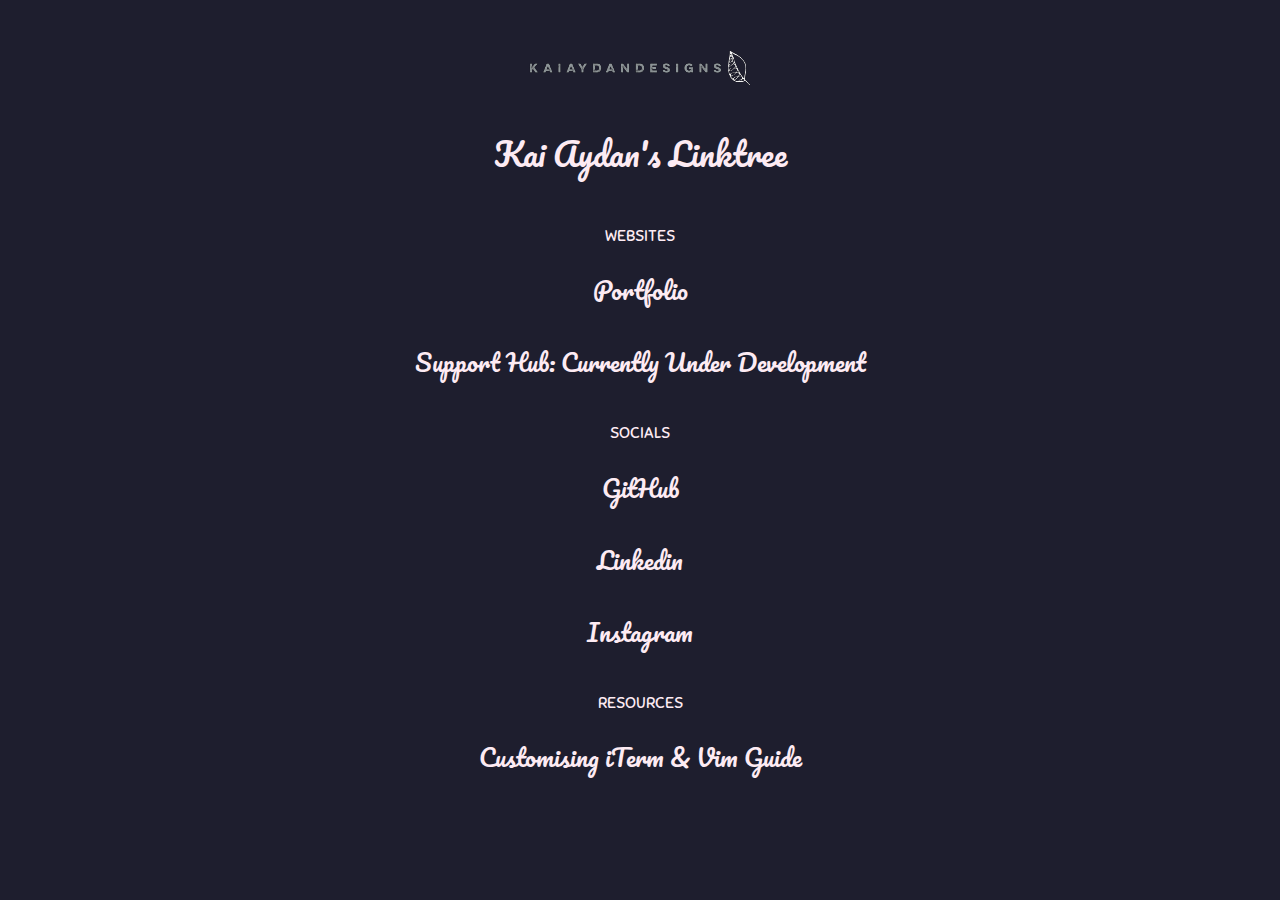
<file: index.html>
<!DOCTYPE html>
<html lang="en">
<head>
    <meta charset="UTF-8">
    <meta name="viewport" content="width=device-width, initial-scale=1.0">
    <title>Kai Aydan's Linktree</title>
    <link rel="preconnect" href="https://fonts.googleapis.com">
    <link rel="preconnect" href="https://fonts.gstatic.com" crossorigin>
    <link href="https://fonts.googleapis.com/css2?family=Pacifico&display=swap" rel="stylesheet">
    <link href="https://fonts.googleapis.com/css2?family=Pacifico&family=Sniglet:wght@400;800&display=swap" rel="stylesheet">
    <style>
        header, footer {
            background-color: transparent;
        }
        body {
            font-family: Arial, sans-serif;
            margin: 0;
            padding: 0;
            background-color: #1e1e2e;
        }
        .container {
            max-width: 600px;
            margin: 0px auto;
            padding: 20px;
            background-color: transparent;
            align-content: center;

        }
        h1 {
            text-align: center;
            margin-bottom: 45px;
            font-family: 'Pacifico', cursive;
            font-weight: 400;
            font-style: normal;
            color: #fdebf3;
        }

        h2 {
            text-align: center;
            font-family: "Sniglet", system-ui;
            font-weight: 400;
            font-style: normal;
            font-size: medium;
            text-transform: uppercase;
            color: #fdebf3;
            margin-top: 30px;
        }
            
        .link {
            display: block;
            padding: 10px;
            margin-bottom: 10px;
            background-color: transparent;
            border-radius: 5px;
            text-align: center;
            font-family: 'Pacifico', cursive;
            font-weight: 400;
            font-style: normal;
            text-decoration: none;
            font-size: x-large;
            color: #fdebf3;
            transition: all 0.2s ease-in-out;        
            
        }

        .link:hover {
            background-color: transparent;
            color: #1e1e2e;
            text-shadow:1px 1px 10px #fff, 1px 1px 10px #ccc;

        }

        h4 {
            display: block;
            padding: 0;
            margin: 0;
            background-color: transparent;
            border-radius: 5px;
            text-align: center;
            font-family: 'Pacifico', cursive;
            font-weight: 400;
            font-style: normal;
            text-decoration: none;
            font-size: x-large;
            color: #fdebf3;
            transition: all 0.2s ease-in-out;        
            
        }

        h4:hover {
            background-color: transparent;
            color: #1e1e2e;
            text-shadow:1px 1px 10px #fff, 1px 1px 10px #ccc;

        }


        .center {

            display: block;
            margin-left: auto;
            margin-right: auto;
            width: 50%;
        }

    </style>
</head>
<body>
    </div>
    <div class="container">
        <p style="text-align:center;"><img width="250" src="Resources\logo.svg" alt="Logo"></p>
        <h1>Kai Aydan's Linktree</h1>
        <h2>Websites</h2>
        <a href="https://knbyte.site/" class="link" target="_blank">Portfolio</a>
        <a href="https://kaiaydansupporthub.site" class="link" target="_blank">Support Hub: Currently Under Development</a>
        <!-- <a href="" class="link" target="_blank">ThinkSmall</a> -->

        
        <h2>Socials</h2>
        <a href="https://github.com/knbyte" class="link" target="_blank">GitHub</a>
        <a href="https://www.linkedin.com/in/kai-aydan-north/" class="link" target="_blank">Linkedin</a>
        <!--<a href="https:" class="link">Discord</a>-->
        <a href="https://instagram.com/knbyte_" class="link"target="_blank">Instagram</a>

        <h2>Resources</h2>
        <a href="Resources\Customising Vim & iTerm.pdf" class="link" target="_blank">Customising iTerm & Vim Guide</a>
    </div>
</body>
</html>
</file>
